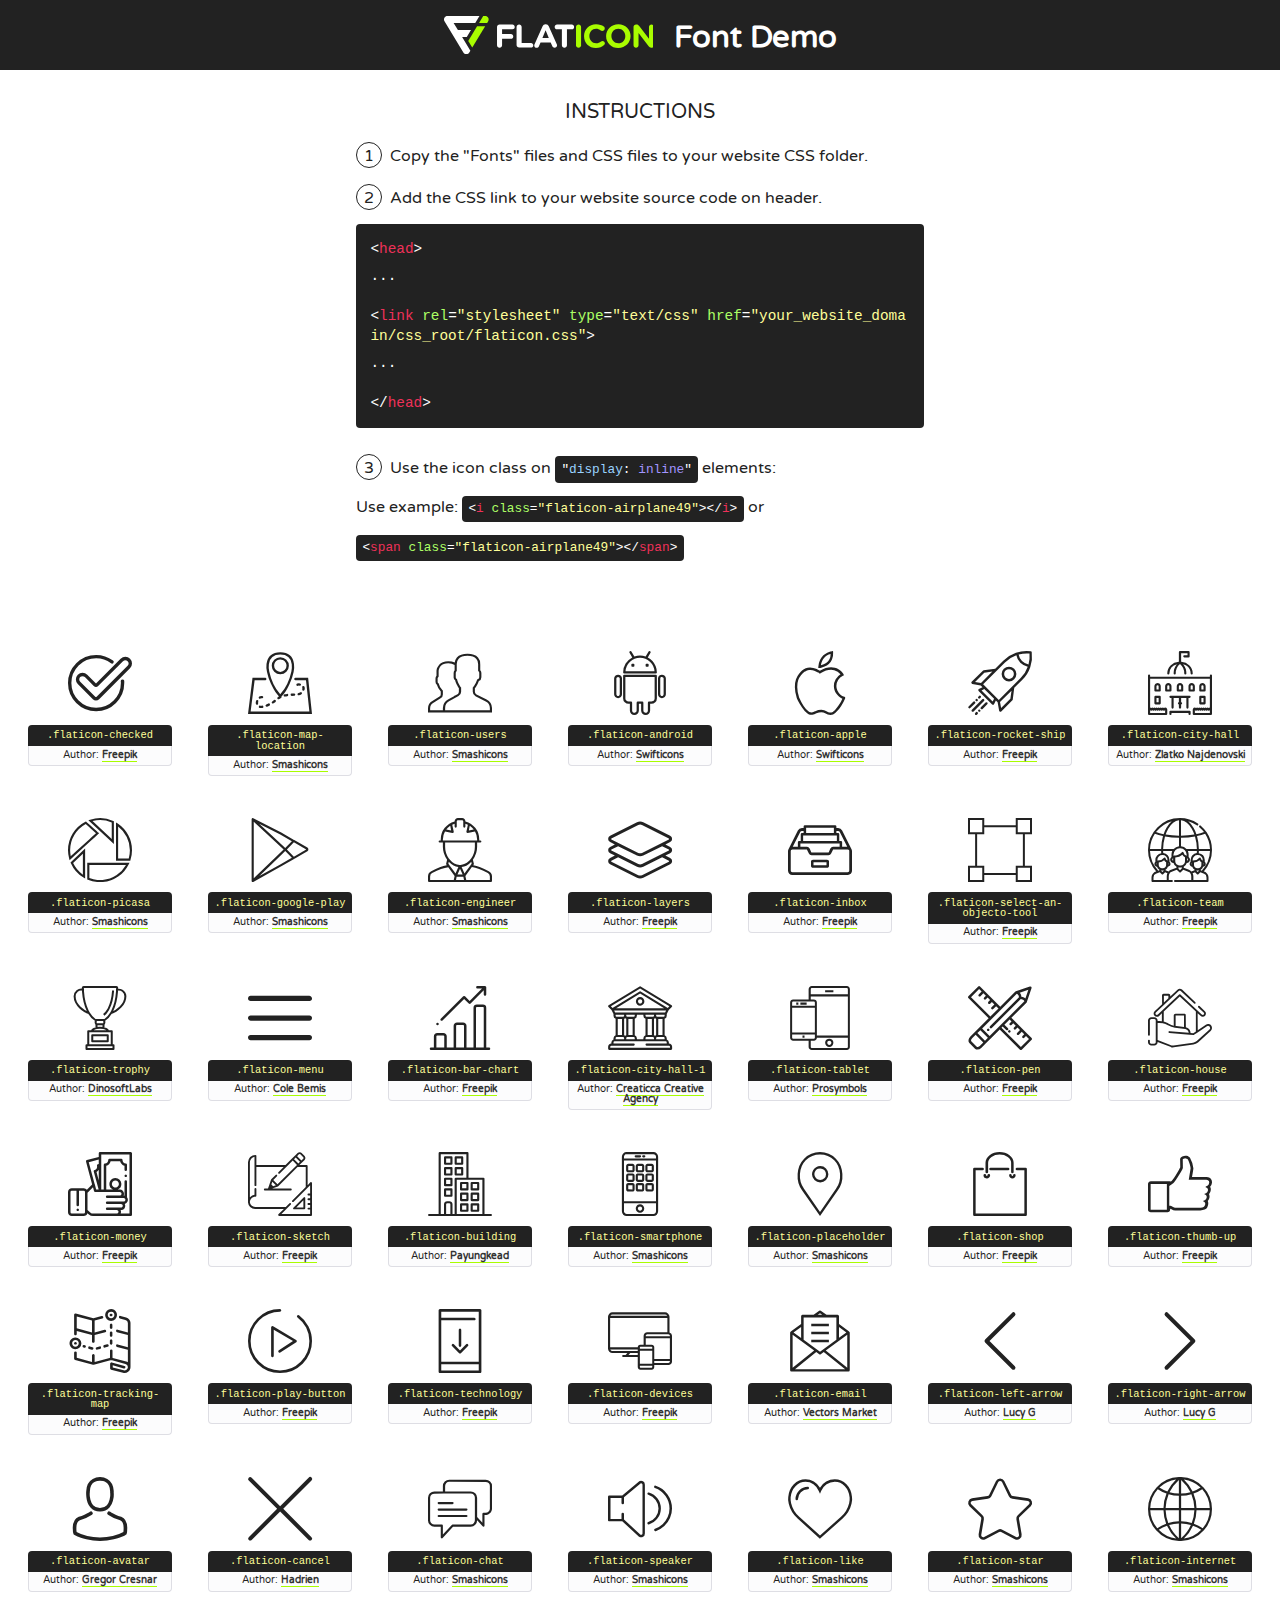
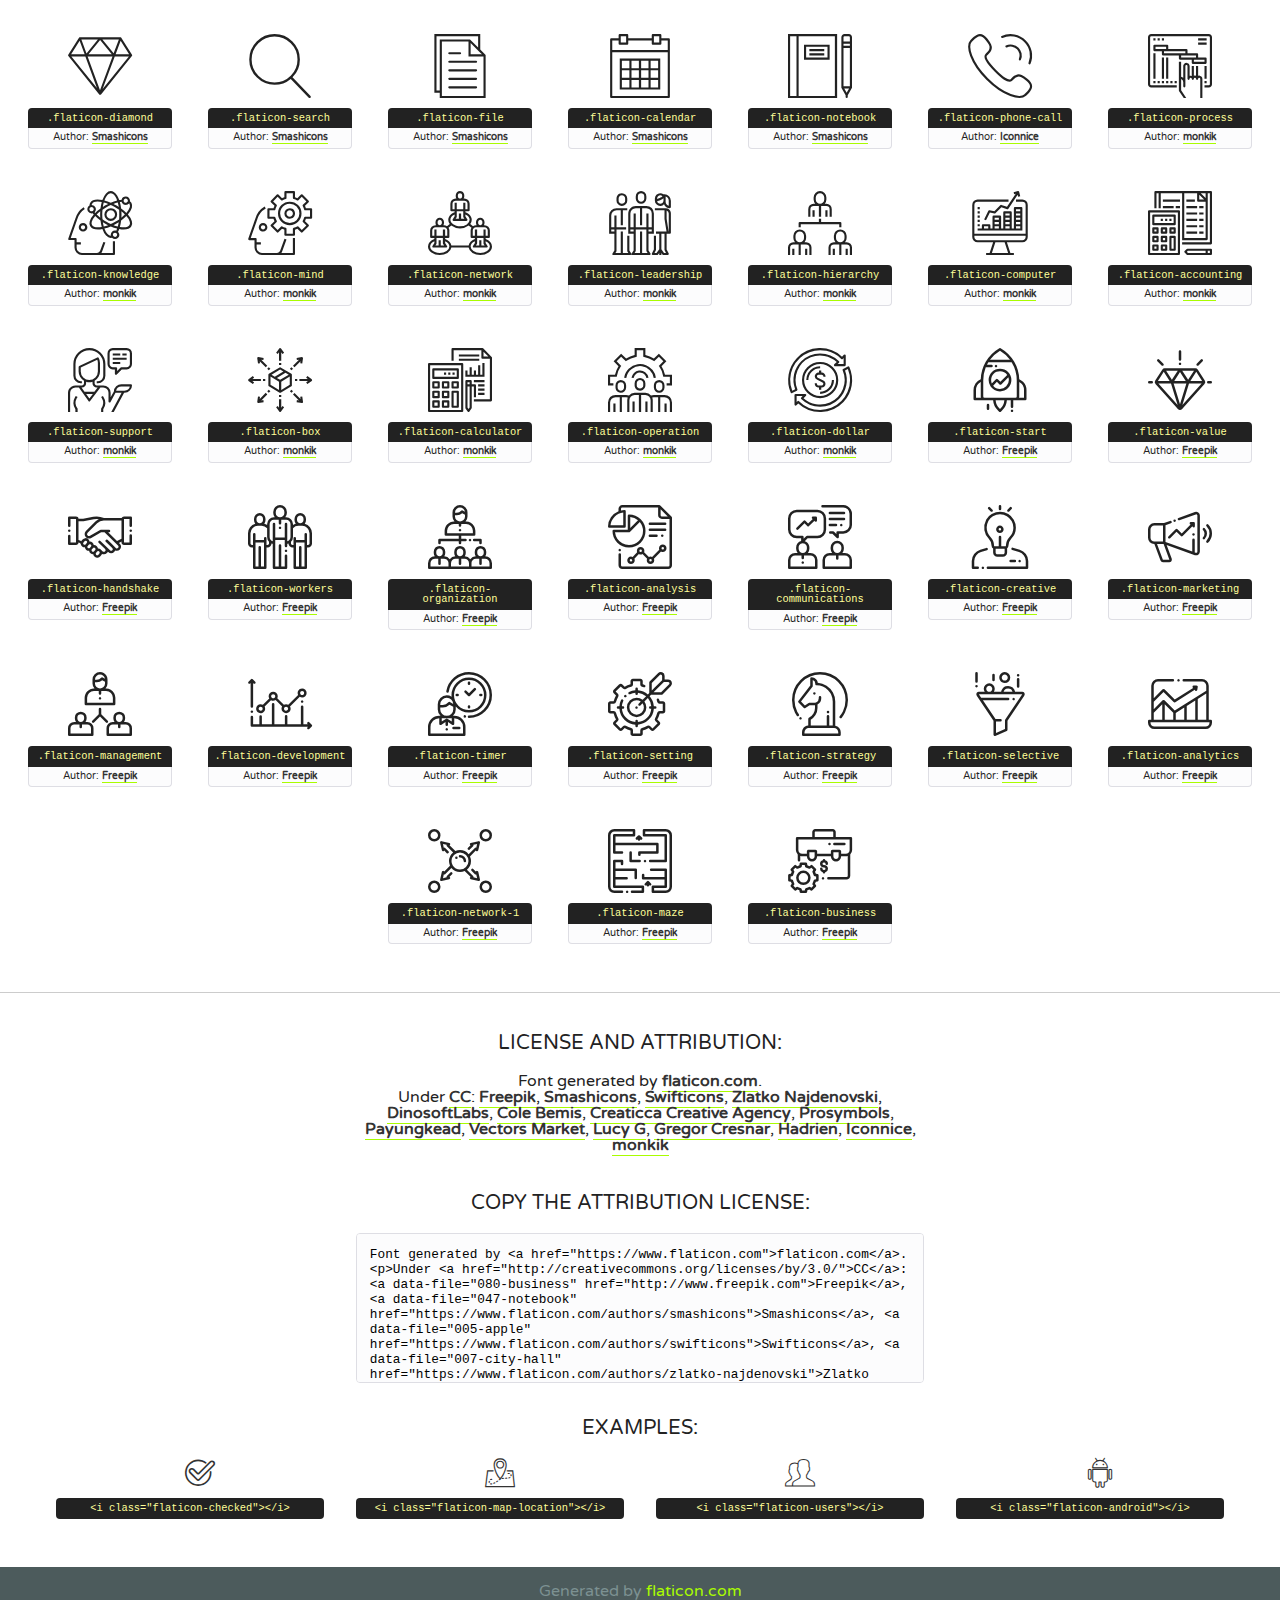
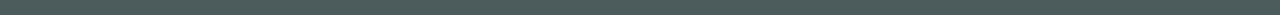
<file: static/plugins/flaticon/flaticon.html>
<!DOCTYPE html>
<!--
  Flaticon icon font: Flaticon
  Creation date: 26/10/2018 10:58
-->
<html>
<!DOCTYPE html>
<html>

<head>
    <title>Flaticon WebFont</title>
    <link href="http://fonts.googleapis.com/css?family=Varela+Round" rel="stylesheet" type="text/css" />
    <link rel="stylesheet" type="text/css" href="flaticon.css">
    <meta charset="UTF-8">
    <style>
    html, body, div, span, applet, object, iframe,
    h1, h2, h3, h4, h5, h6, p, blockquote, pre,
    a, abbr, acronym, address, big, cite, code,
    del, dfn, em, img, ins, kbd, q, s, samp,
    small, strike, strong, sub, sup, tt, var,
    b, u, i, center,
    dl, dt, dd, ol, ul, li,
    fieldset, form, label, legend,
    table, caption, tbody, tfoot, thead, tr, th, td,
    article, aside, canvas, details, embed, 
    figure, figcaption, footer, header, hgroup, 
    menu, nav, output, ruby, section, summary,
    time, mark, audio, video {
        margin: 0;
        padding: 0;
        border: 0;
        font-size: 100%;
        font: inherit;
        vertical-align: baseline;
    }
    /* HTML5 display-role reset for older browsers */
    article, aside, details, figcaption, figure, 
    footer, header, hgroup, menu, nav, section {
        display: block;
    }
    body {
        line-height: 1;
    }
    ol, ul {
        list-style: none;
    }
    blockquote, q {
        quotes: none;
    }
    blockquote:before, blockquote:after,
    q:before, q:after {
        content: '';
        content: none;
    }
    table {
        border-collapse: collapse;
        border-spacing: 0;
    }
    body {
        font-family: 'Varela Round', Helvetica, Arial, sans-serif;
        font-size: 16px;
        color: #222;
    }
    a {
        color: #333;
        border-bottom: 1px solid #a9fd00;
        font-weight: bold;
        text-decoration: none;
    }
    * {
        -moz-box-sizing: border-box;
        -webkit-box-sizing: border-box;
        box-sizing: border-box;
        margin: 0;
        padding: 0;
    }
    [class^="flaticon-"]:before, [class*=" flaticon-"]:before, [class^="flaticon-"]:after, [class*=" flaticon-"]:after {
        font-family: Flaticon;
        font-size: 30px;
        font-style: normal;
        margin-left: 20px;
        color: #333;
    }
    .wrapper {
        max-width: 600px;
        margin: auto;
        padding: 0 1em;
    }
    .title {
        font-size: 1.25em;
        text-align: center;
        margin-bottom: 1em;
        text-transform: uppercase;
    }
    header {
        text-align: center;
        background-color: #222;
        color: #fff;
        padding: 1em;
    }
    header .logo {
        width: 210px;
        height: 38px;
        display: inline-block;
        vertical-align: middle;
        margin-right: 1em;
        border: none;
    }
    header strong {
        font-size: 1.95em;
        font-weight: bold;
        vertical-align: middle;
        margin-top: 5px;
        display: inline-block;
    }
    .demo {
        margin: 2em auto;
        line-height: 1.25em;
    }
    .demo ul li {
        margin-bottom: 1em;
    }
    .demo ul li .num {
        color: #222;
        border-radius: 20px;
        display: inline-block;
        width: 26px;
        padding: 3px;
        height: 26px;
        text-align: center;
        margin-right: 0.5em;
        border: 1px solid #222;
    }
    .demo ul li code {
        background-color: #222;
        border-radius: 4px;
        padding: 0.25em 0.5em;
        display: inline-block;
        color: #fff;
        font-family: Consolas,Monaco,Lucida Console,Liberation Mono,DejaVu Sans Mono,Bitstream Vera Sans Mono,Courier New, monospace;
        font-weight: lighter;
        margin-top: 1em;
        font-size: 0.8em;
        word-break: break-all;
    }
    .demo ul li code.big {
        padding: 1em;
        font-size: 0.9em;
    }
    .demo ul li code .red {
        color: #EF3159;
    }
    .demo ul li code .green {
        color: #ACFF65;
    }
    .demo ul li code .yellow {
        color: #FFFF99;
    }
    .demo ul li code .blue {
        color: #99D3FF;
    }
    .demo ul li code .purple {
        color: #A295FF;
    }
    .demo ul li code .dots {
        margin-top: 0.5em;
        display: block;
    }
    #glyphs {
        border-bottom: 1px solid #ccc;
        padding: 2em 0;
        text-align: center;
    }
    .glyph {
        display: inline-block;
        width: 9em;
        margin: 1em;
        text-align: center;
        vertical-align: top;
        background: #FFF;
    }
    .glyph .glyph-icon {
        padding: 10px;
        display: block;
        font-family:"Flaticon";
        font-size: 64px;
        line-height: 1;
    }
    .glyph .glyph-icon:before {
        font-size: 64px;
        color: #222;
        margin-left: 0;
    }
    .class-name {
        font-size: 0.65em;
        background-color: #222;
        color: #fff;
        border-radius: 4px 4px 0 0;
        padding: 0.5em;
        color: #FFFF99;
        font-family: Consolas,Monaco,Lucida Console,Liberation Mono,DejaVu Sans Mono,Bitstream Vera Sans Mono,Courier New, monospace;
    }
    .author-name {
        font-size: 0.6em;
        background-color: #fcfcfd;
        border: 1px solid #DEDEE4;
        border-top: 0;
        border-radius: 0 0 4px 4px;
        padding: 0.5em;
    }
    .class-name:last-child {
        font-size: 10px;
        color:#888;
    }
    .class-name:last-child a {
        font-size: 10px;
        color:#555;
    }
    .class-name:last-child a:hover {
        color:#a9fd00;
    }
    .glyph > input {
        display: block;
        width: 100px;
        margin: 5px auto;
        text-align: center;
        font-size: 12px;
        cursor: text;
    }
    .glyph > input.icon-input {
        font-family:"Flaticon";
        font-size: 16px;
        margin-bottom: 10px;
    }
    .attribution .title {
        margin-top: 2em;
    }
    .attribution textarea {
        background-color: #fcfcfd;
        padding: 1em;
        border: none;
        box-shadow: none;
        border: 1px solid #DEDEE4;
        border-radius: 4px;
        resize: none;
        width: 100%;
        height: 150px;
        font-size: 0.8em;
        font-family: Consolas,Monaco,Lucida Console,Liberation Mono,DejaVu Sans Mono,Bitstream Vera Sans Mono,Courier New, monospace;
        -webkit-appearance: none;
    }
    .iconsuse {
        margin: 2em auto;
        text-align: center;
        max-width: 1200px;
    }
    .iconsuse:after {
        content: '';
        display: table;
        clear: both;
    }
    .iconsuse .image {
        float: left;
        width: 25%;
        padding: 0 1em;
    }
    .iconsuse .image p {
        margin-bottom: 1em;
    }
    .iconsuse .image span {
        display: block;
        font-size: 0.65em;
        background-color: #222;
        color: #fff;
        border-radius: 4px;
        padding: 0.5em;
        color: #FFFF99;
        margin-top: 1em;
        font-family: Consolas,Monaco,Lucida Console,Liberation Mono,DejaVu Sans Mono,Bitstream Vera Sans Mono,Courier New, monospace;
    }
    #footer {
        text-align: center;
        background-color: #4C5B5C;
        color: #7c9192;
        padding: 1em;
    }
    #footer a {
        border: none;
        color: #a9fd00;
        font-weight: normal;
    }
    @media (max-width: 960px) {
        .iconsuse .image {
            width: 50%;
        }
    }
    @media (max-width: 560px) {
        .iconsuse .image {
            width: 100%;
        }
    }
    </style>
</head>

<body class="characters-off">

    <header>
        <a href="https://www.flaticon.com" target="_blank" class="logo">
            <svg version="1.1" xmlns="http://www.w3.org/2000/svg" xmlns:xlink="http://www.w3.org/1999/xlink" xmlns:a="http://ns.adobe.com/AdobeSVGViewerExtensions/3.0/" viewBox="0 0 560.875 102.036" enable-background="new 0 0 560.875 102.036" xml:space="preserve">
                <defs>
                </defs>
                <g>
                    <g class="letters">
                        <path fill="#ffffff" d="M141.596,29.675c0-3.777,2.985-6.767,6.764-6.767h34.438c3.426,0,6.15,2.728,6.15,6.15
                        c0,3.43-2.724,6.149-6.15,6.149h-27.674v13.091h23.719c3.429,0,6.151,2.724,6.151,6.15c0,3.43-2.723,6.149-6.151,6.149h-23.719
                        v17.574c0,3.773-2.986,6.761-6.764,6.761c-3.779,0-6.764-2.989-6.764-6.761V29.675z"></path>
                        <path fill="#ffffff" d="M193.844,29.149c0-3.781,2.985-6.767,6.764-6.767c3.776,0,6.763,2.985,6.763,6.767v42.957h25.039
                        c3.426,0,6.149,2.726,6.149,6.153c0,3.425-2.723,6.15-6.149,6.15h-31.802c-3.779,0-6.764-2.986-6.764-6.768V29.149z"></path>
                        <path fill="#ffffff" d="M241.891,75.71l21.438-48.407c1.492-3.341,4.215-5.357,7.906-5.357h0.792
                        c3.686,0,6.323,2.017,7.815,5.357l21.439,48.407c0.436,0.967,0.701,1.845,0.701,2.723c0,3.602-2.809,6.501-6.414,6.501
                        c-3.161,0-5.269-1.845-6.499-4.655l-4.132-9.661h-27.059l-4.301,10.102c-1.144,2.631-3.426,4.214-6.237,4.214
                        c-3.517,0-6.24-2.81-6.24-6.325C241.1,77.64,241.451,76.677,241.891,75.71z M279.932,58.666l-8.521-20.297l-8.526,20.297H279.932
                        z"></path>
                        <path fill="#ffffff" d="M314.864,35.387H301.86c-3.429,0-6.239-2.813-6.239-6.238c0-3.429,2.811-6.24,6.239-6.24h39.533
                        c3.426,0,6.237,2.811,6.237,6.24c0,3.425-2.811,6.238-6.237,6.238h-13.001v42.785c0,3.773-2.99,6.761-6.764,6.761
                        c-3.779,0-6.764-2.989-6.764-6.761V35.387z"></path>
                        <path fill="#A9FD00" d="M352.615,29.149c0-3.781,2.985-6.767,6.767-6.767c3.774,0,6.761,2.985,6.761,6.767v49.024
                        c0,3.773-2.987,6.761-6.761,6.761c-3.781,0-6.767-2.989-6.767-6.761V29.149z"></path>
                        <path fill="#A9FD00" d="M374.132,53.836v-0.179c0-17.481,13.178-31.801,32.065-31.801c9.22,0,15.459,2.458,20.557,6.238
                        c1.402,1.054,2.637,2.985,2.637,5.357c0,3.692-2.985,6.59-6.681,6.59c-1.845,0-3.071-0.702-4.044-1.319
                        c-3.776-2.813-7.729-4.393-12.562-4.393c-10.364,0-17.831,8.611-17.831,19.154v0.173c0,10.542,7.291,19.329,17.831,19.329
                        c5.715,0,9.492-1.756,13.359-4.834c1.049-0.874,2.458-1.491,4.039-1.491c3.429,0,6.325,2.813,6.325,6.236
                        c0,2.106-1.056,3.78-2.282,4.834c-5.539,4.834-12.036,7.733-21.878,7.733C387.572,85.464,374.132,71.493,374.132,53.836z"></path>
                        <path fill="#A9FD00" d="M433.009,53.836v-0.179c0-17.481,13.79-31.801,32.766-31.801c18.981,0,32.592,14.143,32.592,31.628v0.173
                        c0,17.483-13.785,31.807-32.769,31.807C446.625,85.464,433.009,71.32,433.009,53.836z M484.224,53.836v-0.179
                        c0-10.539-7.725-19.326-18.626-19.326c-10.893,0-18.449,8.611-18.449,19.154v0.173c0,10.542,7.73,19.329,18.626,19.329
                        C476.676,72.986,484.224,64.378,484.224,53.836z"></path>
                        <path fill="#A9FD00" d="M506.233,29.321c0-3.774,2.99-6.763,6.767-6.763h1.401c3.252,0,5.183,1.583,7.029,3.953l26.093,34.265
                        V29.059c0-3.692,2.99-6.677,6.681-6.677c3.683,0,6.671,2.985,6.671,6.677v48.934c0,3.78-2.987,6.765-6.764,6.765h-0.436
                        c-3.257,0-5.188-1.581-7.034-3.953l-27.056-35.492v32.944c0,3.687-2.985,6.676-6.678,6.676c-3.683,0-6.673-2.989-6.673-6.676
                        V29.321z"></path>
                    </g>
                    <g class="insignia">
                        <path fill="#ffffff" d="M48.372,56.137h12.517l11.156-18.537H37.186L25.688,18.539h57.825L94.668,0H9.271
                        C5.925,0,2.842,1.801,1.198,4.716c-1.644,2.907-1.593,6.482,0.134,9.343l50.38,83.501c1.678,2.781,4.689,4.476,7.938,4.476
                        c3.246,0,6.257-1.695,7.935-4.476l2.898-4.804L48.372,56.137z"></path>
                        <g class="i">
                            <path fill="#A9FD00" d="M93.575,18.539h0.031v0.004l21.652,0.004l2.705-4.488c1.727-2.861,1.778-6.436,0.133-9.343
                            C116.454,1.801,113.371,0,110.026,0h-5.294L93.575,18.539z"></path>
                            <polygon fill="#A9FD00" points="88.291,27.356 64.725,66.486 75.519,84.404 109.942,27.356"></polygon>
                        </g>
                    </g>
                </g>
            </svg>
        </a>
        <strong>Font Demo</strong>
    </header>


    <section class="demo wrapper">

        <p class="title">Instructions</p>

        <ul>
            <li>
                <span class="num">1</span>Copy the "Fonts" files and CSS files to your website CSS folder.
            </li>
            <li>
                <span class="num">2</span>Add the CSS link to your website source code on header.
                <code class="big">
                    &lt;<span class="red">head</span>&gt;
                    <br/><span class="dots">...</span>
                    <br/>&lt;<span class="red">link</span> <span class="green">rel</span>=<span class="yellow">"stylesheet"</span> <span class="green">type</span>=<span class="yellow">"text/css"</span> <span class="green">href</span>=<span class="yellow">"your_website_domain/css_root/flaticon.css"</span>&gt;
                    <br/><span class="dots">...</span>
                    <br/>&lt;/<span class="red">head</span>&gt;
                </code>
            </li>

            <li>
                <p>
                    <span class="num">3</span>Use the icon class on <code>"<span class="blue">display</span>:<span class="purple"> inline</span>"</code> elements:
                    <br />
                    Use example: <code>&lt;<span class="red">i</span> <span class="green">class</span>=<span class="yellow">&quot;flaticon-airplane49&quot;</span>&gt;&lt;/<span class="red">i</span>&gt;</code> or <code>&lt;<span class="red">span</span> <span class="green">class</span>=<span class="yellow">&quot;flaticon-airplane49&quot;</span>&gt;&lt;/<span class="red">span</span>&gt;</code>
            </li>
        </ul>

    </section>




   <section id="glyphs">          
    
      
        <div class="glyph"><div class="glyph-icon flaticon-checked"></div>
            <div class="class-name">.flaticon-checked</div>
            <div class="author-name">Author: <a data-file="001-checked" href="http://www.freepik.com">Freepik</a> </div> 
        </div>        
        
        <div class="glyph"><div class="glyph-icon flaticon-map-location"></div>
            <div class="class-name">.flaticon-map-location</div>
            <div class="author-name">Author: <a data-file="002-map-location" href="https://www.flaticon.com/authors/smashicons">Smashicons</a> </div> 
        </div>        
        
        <div class="glyph"><div class="glyph-icon flaticon-users"></div>
            <div class="class-name">.flaticon-users</div>
            <div class="author-name">Author: <a data-file="003-users" href="https://www.flaticon.com/authors/smashicons">Smashicons</a> </div> 
        </div>        
        
        <div class="glyph"><div class="glyph-icon flaticon-android"></div>
            <div class="class-name">.flaticon-android</div>
            <div class="author-name">Author: <a data-file="004-android" href="https://www.flaticon.com/authors/swifticons">Swifticons</a> </div> 
        </div>        
        
        <div class="glyph"><div class="glyph-icon flaticon-apple"></div>
            <div class="class-name">.flaticon-apple</div>
            <div class="author-name">Author: <a data-file="005-apple" href="https://www.flaticon.com/authors/swifticons">Swifticons</a> </div> 
        </div>        
        
        <div class="glyph"><div class="glyph-icon flaticon-rocket-ship"></div>
            <div class="class-name">.flaticon-rocket-ship</div>
            <div class="author-name">Author: <a data-file="006-rocket-ship" href="http://www.freepik.com">Freepik</a> </div> 
        </div>        
        
        <div class="glyph"><div class="glyph-icon flaticon-city-hall"></div>
            <div class="class-name">.flaticon-city-hall</div>
            <div class="author-name">Author: <a data-file="007-city-hall" href="https://www.flaticon.com/authors/zlatko-najdenovski">Zlatko Najdenovski</a> </div> 
        </div>        
        
        <div class="glyph"><div class="glyph-icon flaticon-picasa"></div>
            <div class="class-name">.flaticon-picasa</div>
            <div class="author-name">Author: <a data-file="008-picasa" href="https://www.flaticon.com/authors/smashicons">Smashicons</a> </div> 
        </div>        
        
        <div class="glyph"><div class="glyph-icon flaticon-google-play"></div>
            <div class="class-name">.flaticon-google-play</div>
            <div class="author-name">Author: <a data-file="009-google-play" href="https://www.flaticon.com/authors/smashicons">Smashicons</a> </div> 
        </div>        
        
        <div class="glyph"><div class="glyph-icon flaticon-engineer"></div>
            <div class="class-name">.flaticon-engineer</div>
            <div class="author-name">Author: <a data-file="010-engineer" href="https://www.flaticon.com/authors/smashicons">Smashicons</a> </div> 
        </div>        
        
        <div class="glyph"><div class="glyph-icon flaticon-layers"></div>
            <div class="class-name">.flaticon-layers</div>
            <div class="author-name">Author: <a data-file="011-layers" href="http://www.freepik.com">Freepik</a> </div> 
        </div>        
        
        <div class="glyph"><div class="glyph-icon flaticon-inbox"></div>
            <div class="class-name">.flaticon-inbox</div>
            <div class="author-name">Author: <a data-file="012-inbox" href="http://www.freepik.com">Freepik</a> </div> 
        </div>        
        
        <div class="glyph"><div class="glyph-icon flaticon-select-an-objecto-tool"></div>
            <div class="class-name">.flaticon-select-an-objecto-tool</div>
            <div class="author-name">Author: <a data-file="013-select-an-objecto-tool" href="http://www.freepik.com">Freepik</a> </div> 
        </div>        
        
        <div class="glyph"><div class="glyph-icon flaticon-team"></div>
            <div class="class-name">.flaticon-team</div>
            <div class="author-name">Author: <a data-file="014-team" href="http://www.freepik.com">Freepik</a> </div> 
        </div>        
        
        <div class="glyph"><div class="glyph-icon flaticon-trophy"></div>
            <div class="class-name">.flaticon-trophy</div>
            <div class="author-name">Author: <a data-file="015-trophy" href="https://www.flaticon.com/authors/dinosoftlabs">DinosoftLabs</a> </div> 
        </div>        
        
        <div class="glyph"><div class="glyph-icon flaticon-menu"></div>
            <div class="class-name">.flaticon-menu</div>
            <div class="author-name">Author: <a data-file="016-menu" href="https://www.flaticon.com/authors/cole-bemis">Cole Bemis</a> </div> 
        </div>        
        
        <div class="glyph"><div class="glyph-icon flaticon-bar-chart"></div>
            <div class="class-name">.flaticon-bar-chart</div>
            <div class="author-name">Author: <a data-file="017-bar-chart" href="http://www.freepik.com">Freepik</a> </div> 
        </div>        
        
        <div class="glyph"><div class="glyph-icon flaticon-city-hall-1"></div>
            <div class="class-name">.flaticon-city-hall-1</div>
            <div class="author-name">Author: <a data-file="018-city-hall-1" href="https://www.flaticon.com/authors/creaticca-creative-agency">Creaticca Creative Agency</a> </div> 
        </div>        
        
        <div class="glyph"><div class="glyph-icon flaticon-tablet"></div>
            <div class="class-name">.flaticon-tablet</div>
            <div class="author-name">Author: <a data-file="019-tablet" href="https://www.flaticon.com/authors/prosymbols">Prosymbols</a> </div> 
        </div>        
        
        <div class="glyph"><div class="glyph-icon flaticon-pen"></div>
            <div class="class-name">.flaticon-pen</div>
            <div class="author-name">Author: <a data-file="020-pen" href="http://www.freepik.com">Freepik</a> </div> 
        </div>        
        
        <div class="glyph"><div class="glyph-icon flaticon-house"></div>
            <div class="class-name">.flaticon-house</div>
            <div class="author-name">Author: <a data-file="021-house" href="http://www.freepik.com">Freepik</a> </div> 
        </div>        
        
        <div class="glyph"><div class="glyph-icon flaticon-money"></div>
            <div class="class-name">.flaticon-money</div>
            <div class="author-name">Author: <a data-file="022-money" href="http://www.freepik.com">Freepik</a> </div> 
        </div>        
        
        <div class="glyph"><div class="glyph-icon flaticon-sketch"></div>
            <div class="class-name">.flaticon-sketch</div>
            <div class="author-name">Author: <a data-file="023-sketch" href="http://www.freepik.com">Freepik</a> </div> 
        </div>        
        
        <div class="glyph"><div class="glyph-icon flaticon-building"></div>
            <div class="class-name">.flaticon-building</div>
            <div class="author-name">Author: <a data-file="024-building" href="https://www.flaticon.com/authors/payungkead">Payungkead</a> </div> 
        </div>        
        
        <div class="glyph"><div class="glyph-icon flaticon-smartphone"></div>
            <div class="class-name">.flaticon-smartphone</div>
            <div class="author-name">Author: <a data-file="025-smartphone" href="https://www.flaticon.com/authors/smashicons">Smashicons</a> </div> 
        </div>        
        
        <div class="glyph"><div class="glyph-icon flaticon-placeholder"></div>
            <div class="class-name">.flaticon-placeholder</div>
            <div class="author-name">Author: <a data-file="026-placeholder" href="https://www.flaticon.com/authors/smashicons">Smashicons</a> </div> 
        </div>        
        
        <div class="glyph"><div class="glyph-icon flaticon-shop"></div>
            <div class="class-name">.flaticon-shop</div>
            <div class="author-name">Author: <a data-file="027-shop" href="http://www.freepik.com">Freepik</a> </div> 
        </div>        
        
        <div class="glyph"><div class="glyph-icon flaticon-thumb-up"></div>
            <div class="class-name">.flaticon-thumb-up</div>
            <div class="author-name">Author: <a data-file="028-thumb-up" href="http://www.freepik.com">Freepik</a> </div> 
        </div>        
        
        <div class="glyph"><div class="glyph-icon flaticon-tracking-map"></div>
            <div class="class-name">.flaticon-tracking-map</div>
            <div class="author-name">Author: <a data-file="029-tracking-map" href="http://www.freepik.com">Freepik</a> </div> 
        </div>        
        
        <div class="glyph"><div class="glyph-icon flaticon-play-button"></div>
            <div class="class-name">.flaticon-play-button</div>
            <div class="author-name">Author: <a data-file="030-play-button" href="http://www.freepik.com">Freepik</a> </div> 
        </div>        
        
        <div class="glyph"><div class="glyph-icon flaticon-technology"></div>
            <div class="class-name">.flaticon-technology</div>
            <div class="author-name">Author: <a data-file="031-technology" href="http://www.freepik.com">Freepik</a> </div> 
        </div>        
        
        <div class="glyph"><div class="glyph-icon flaticon-devices"></div>
            <div class="class-name">.flaticon-devices</div>
            <div class="author-name">Author: <a data-file="032-devices" href="http://www.freepik.com">Freepik</a> </div> 
        </div>        
        
        <div class="glyph"><div class="glyph-icon flaticon-email"></div>
            <div class="class-name">.flaticon-email</div>
            <div class="author-name">Author: <a data-file="033-email" href="https://www.flaticon.com/authors/vectors-market">Vectors Market</a> </div> 
        </div>        
        
        <div class="glyph"><div class="glyph-icon flaticon-left-arrow"></div>
            <div class="class-name">.flaticon-left-arrow</div>
            <div class="author-name">Author: <a data-file="034-left-arrow" href="https://www.flaticon.com/authors/lucy-g">Lucy G</a> </div> 
        </div>        
        
        <div class="glyph"><div class="glyph-icon flaticon-right-arrow"></div>
            <div class="class-name">.flaticon-right-arrow</div>
            <div class="author-name">Author: <a data-file="035-right-arrow" href="https://www.flaticon.com/authors/lucy-g">Lucy G</a> </div> 
        </div>        
        
        <div class="glyph"><div class="glyph-icon flaticon-avatar"></div>
            <div class="class-name">.flaticon-avatar</div>
            <div class="author-name">Author: <a data-file="036-avatar" href="https://www.flaticon.com/authors/gregor-cresnar">Gregor Cresnar</a> </div> 
        </div>        
        
        <div class="glyph"><div class="glyph-icon flaticon-cancel"></div>
            <div class="class-name">.flaticon-cancel</div>
            <div class="author-name">Author: <a data-file="037-cancel" href="https://www.flaticon.com/authors/hadrien">Hadrien</a> </div> 
        </div>        
        
        <div class="glyph"><div class="glyph-icon flaticon-chat"></div>
            <div class="class-name">.flaticon-chat</div>
            <div class="author-name">Author: <a data-file="038-chat" href="https://www.flaticon.com/authors/smashicons">Smashicons</a> </div> 
        </div>        
        
        <div class="glyph"><div class="glyph-icon flaticon-speaker"></div>
            <div class="class-name">.flaticon-speaker</div>
            <div class="author-name">Author: <a data-file="039-speaker" href="https://www.flaticon.com/authors/smashicons">Smashicons</a> </div> 
        </div>        
        
        <div class="glyph"><div class="glyph-icon flaticon-like"></div>
            <div class="class-name">.flaticon-like</div>
            <div class="author-name">Author: <a data-file="040-like" href="https://www.flaticon.com/authors/smashicons">Smashicons</a> </div> 
        </div>        
        
        <div class="glyph"><div class="glyph-icon flaticon-star"></div>
            <div class="class-name">.flaticon-star</div>
            <div class="author-name">Author: <a data-file="041-star" href="https://www.flaticon.com/authors/smashicons">Smashicons</a> </div> 
        </div>        
        
        <div class="glyph"><div class="glyph-icon flaticon-internet"></div>
            <div class="class-name">.flaticon-internet</div>
            <div class="author-name">Author: <a data-file="042-internet" href="https://www.flaticon.com/authors/smashicons">Smashicons</a> </div> 
        </div>        
        
        <div class="glyph"><div class="glyph-icon flaticon-diamond"></div>
            <div class="class-name">.flaticon-diamond</div>
            <div class="author-name">Author: <a data-file="043-diamond" href="https://www.flaticon.com/authors/smashicons">Smashicons</a> </div> 
        </div>        
        
        <div class="glyph"><div class="glyph-icon flaticon-search"></div>
            <div class="class-name">.flaticon-search</div>
            <div class="author-name">Author: <a data-file="044-search" href="https://www.flaticon.com/authors/smashicons">Smashicons</a> </div> 
        </div>        
        
        <div class="glyph"><div class="glyph-icon flaticon-file"></div>
            <div class="class-name">.flaticon-file</div>
            <div class="author-name">Author: <a data-file="045-file" href="https://www.flaticon.com/authors/smashicons">Smashicons</a> </div> 
        </div>        
        
        <div class="glyph"><div class="glyph-icon flaticon-calendar"></div>
            <div class="class-name">.flaticon-calendar</div>
            <div class="author-name">Author: <a data-file="046-calendar" href="https://www.flaticon.com/authors/smashicons">Smashicons</a> </div> 
        </div>        
        
        <div class="glyph"><div class="glyph-icon flaticon-notebook"></div>
            <div class="class-name">.flaticon-notebook</div>
            <div class="author-name">Author: <a data-file="047-notebook" href="https://www.flaticon.com/authors/smashicons">Smashicons</a> </div> 
        </div>        
        
        <div class="glyph"><div class="glyph-icon flaticon-phone-call"></div>
            <div class="class-name">.flaticon-phone-call</div>
            <div class="author-name">Author: <a data-file="048-phone-call" href="https://www.flaticon.com/authors/iconnice">Iconnice</a> </div> 
        </div>        
        
        <div class="glyph"><div class="glyph-icon flaticon-process"></div>
            <div class="class-name">.flaticon-process</div>
            <div class="author-name">Author: <a data-file="049-process" href="https://www.flaticon.com/authors/monkik">monkik</a> </div> 
        </div>        
        
        <div class="glyph"><div class="glyph-icon flaticon-knowledge"></div>
            <div class="class-name">.flaticon-knowledge</div>
            <div class="author-name">Author: <a data-file="050-knowledge" href="https://www.flaticon.com/authors/monkik">monkik</a> </div> 
        </div>        
        
        <div class="glyph"><div class="glyph-icon flaticon-mind"></div>
            <div class="class-name">.flaticon-mind</div>
            <div class="author-name">Author: <a data-file="051-mind" href="https://www.flaticon.com/authors/monkik">monkik</a> </div> 
        </div>        
        
        <div class="glyph"><div class="glyph-icon flaticon-network"></div>
            <div class="class-name">.flaticon-network</div>
            <div class="author-name">Author: <a data-file="052-network" href="https://www.flaticon.com/authors/monkik">monkik</a> </div> 
        </div>        
        
        <div class="glyph"><div class="glyph-icon flaticon-leadership"></div>
            <div class="class-name">.flaticon-leadership</div>
            <div class="author-name">Author: <a data-file="053-leadership" href="https://www.flaticon.com/authors/monkik">monkik</a> </div> 
        </div>        
        
        <div class="glyph"><div class="glyph-icon flaticon-hierarchy"></div>
            <div class="class-name">.flaticon-hierarchy</div>
            <div class="author-name">Author: <a data-file="054-hierarchy" href="https://www.flaticon.com/authors/monkik">monkik</a> </div> 
        </div>        
        
        <div class="glyph"><div class="glyph-icon flaticon-computer"></div>
            <div class="class-name">.flaticon-computer</div>
            <div class="author-name">Author: <a data-file="055-computer" href="https://www.flaticon.com/authors/monkik">monkik</a> </div> 
        </div>        
        
        <div class="glyph"><div class="glyph-icon flaticon-accounting"></div>
            <div class="class-name">.flaticon-accounting</div>
            <div class="author-name">Author: <a data-file="056-accounting" href="https://www.flaticon.com/authors/monkik">monkik</a> </div> 
        </div>        
        
        <div class="glyph"><div class="glyph-icon flaticon-support"></div>
            <div class="class-name">.flaticon-support</div>
            <div class="author-name">Author: <a data-file="057-support" href="https://www.flaticon.com/authors/monkik">monkik</a> </div> 
        </div>        
        
        <div class="glyph"><div class="glyph-icon flaticon-box"></div>
            <div class="class-name">.flaticon-box</div>
            <div class="author-name">Author: <a data-file="058-box" href="https://www.flaticon.com/authors/monkik">monkik</a> </div> 
        </div>        
        
        <div class="glyph"><div class="glyph-icon flaticon-calculator"></div>
            <div class="class-name">.flaticon-calculator</div>
            <div class="author-name">Author: <a data-file="059-calculator" href="https://www.flaticon.com/authors/monkik">monkik</a> </div> 
        </div>        
        
        <div class="glyph"><div class="glyph-icon flaticon-operation"></div>
            <div class="class-name">.flaticon-operation</div>
            <div class="author-name">Author: <a data-file="060-operation" href="https://www.flaticon.com/authors/monkik">monkik</a> </div> 
        </div>        
        
        <div class="glyph"><div class="glyph-icon flaticon-dollar"></div>
            <div class="class-name">.flaticon-dollar</div>
            <div class="author-name">Author: <a data-file="061-dollar" href="https://www.flaticon.com/authors/monkik">monkik</a> </div> 
        </div>        
        
        <div class="glyph"><div class="glyph-icon flaticon-start"></div>
            <div class="class-name">.flaticon-start</div>
            <div class="author-name">Author: <a data-file="062-start" href="http://www.freepik.com">Freepik</a> </div> 
        </div>        
        
        <div class="glyph"><div class="glyph-icon flaticon-value"></div>
            <div class="class-name">.flaticon-value</div>
            <div class="author-name">Author: <a data-file="063-value" href="http://www.freepik.com">Freepik</a> </div> 
        </div>        
        
        <div class="glyph"><div class="glyph-icon flaticon-handshake"></div>
            <div class="class-name">.flaticon-handshake</div>
            <div class="author-name">Author: <a data-file="064-handshake" href="http://www.freepik.com">Freepik</a> </div> 
        </div>        
        
        <div class="glyph"><div class="glyph-icon flaticon-workers"></div>
            <div class="class-name">.flaticon-workers</div>
            <div class="author-name">Author: <a data-file="065-workers" href="http://www.freepik.com">Freepik</a> </div> 
        </div>        
        
        <div class="glyph"><div class="glyph-icon flaticon-organization"></div>
            <div class="class-name">.flaticon-organization</div>
            <div class="author-name">Author: <a data-file="066-organization" href="http://www.freepik.com">Freepik</a> </div> 
        </div>        
        
        <div class="glyph"><div class="glyph-icon flaticon-analysis"></div>
            <div class="class-name">.flaticon-analysis</div>
            <div class="author-name">Author: <a data-file="067-analysis" href="http://www.freepik.com">Freepik</a> </div> 
        </div>        
        
        <div class="glyph"><div class="glyph-icon flaticon-communications"></div>
            <div class="class-name">.flaticon-communications</div>
            <div class="author-name">Author: <a data-file="068-communications" href="http://www.freepik.com">Freepik</a> </div> 
        </div>        
        
        <div class="glyph"><div class="glyph-icon flaticon-creative"></div>
            <div class="class-name">.flaticon-creative</div>
            <div class="author-name">Author: <a data-file="069-creative" href="http://www.freepik.com">Freepik</a> </div> 
        </div>        
        
        <div class="glyph"><div class="glyph-icon flaticon-marketing"></div>
            <div class="class-name">.flaticon-marketing</div>
            <div class="author-name">Author: <a data-file="070-marketing" href="http://www.freepik.com">Freepik</a> </div> 
        </div>        
        
        <div class="glyph"><div class="glyph-icon flaticon-management"></div>
            <div class="class-name">.flaticon-management</div>
            <div class="author-name">Author: <a data-file="071-management" href="http://www.freepik.com">Freepik</a> </div> 
        </div>        
        
        <div class="glyph"><div class="glyph-icon flaticon-development"></div>
            <div class="class-name">.flaticon-development</div>
            <div class="author-name">Author: <a data-file="072-development" href="http://www.freepik.com">Freepik</a> </div> 
        </div>        
        
        <div class="glyph"><div class="glyph-icon flaticon-timer"></div>
            <div class="class-name">.flaticon-timer</div>
            <div class="author-name">Author: <a data-file="073-timer" href="http://www.freepik.com">Freepik</a> </div> 
        </div>        
        
        <div class="glyph"><div class="glyph-icon flaticon-setting"></div>
            <div class="class-name">.flaticon-setting</div>
            <div class="author-name">Author: <a data-file="074-setting" href="http://www.freepik.com">Freepik</a> </div> 
        </div>        
        
        <div class="glyph"><div class="glyph-icon flaticon-strategy"></div>
            <div class="class-name">.flaticon-strategy</div>
            <div class="author-name">Author: <a data-file="075-strategy" href="http://www.freepik.com">Freepik</a> </div> 
        </div>        
        
        <div class="glyph"><div class="glyph-icon flaticon-selective"></div>
            <div class="class-name">.flaticon-selective</div>
            <div class="author-name">Author: <a data-file="076-selective" href="http://www.freepik.com">Freepik</a> </div> 
        </div>        
        
        <div class="glyph"><div class="glyph-icon flaticon-analytics"></div>
            <div class="class-name">.flaticon-analytics</div>
            <div class="author-name">Author: <a data-file="077-analytics" href="http://www.freepik.com">Freepik</a> </div> 
        </div>        
        
        <div class="glyph"><div class="glyph-icon flaticon-network-1"></div>
            <div class="class-name">.flaticon-network-1</div>
            <div class="author-name">Author: <a data-file="078-network-1" href="http://www.freepik.com">Freepik</a> </div> 
        </div>        
        
        <div class="glyph"><div class="glyph-icon flaticon-maze"></div>
            <div class="class-name">.flaticon-maze</div>
            <div class="author-name">Author: <a data-file="079-maze" href="http://www.freepik.com">Freepik</a> </div> 
        </div>        
        
        <div class="glyph"><div class="glyph-icon flaticon-business"></div>
            <div class="class-name">.flaticon-business</div>
            <div class="author-name">Author: <a data-file="080-business" href="http://www.freepik.com">Freepik</a> </div> 
        </div>        
        

    </section>



    <section class="attribution wrapper"   style="text-align:center;">

      <div class="title">License and attribution:</div><div class="attrDiv">Font generated by <a href="https://www.flaticon.com">flaticon.com</a>. <div><p>Under <a href="http://creativecommons.org/licenses/by/3.0/">CC</a>: <a data-file="080-business" href="http://www.freepik.com">Freepik</a>, <a data-file="047-notebook" href="https://www.flaticon.com/authors/smashicons">Smashicons</a>, <a data-file="005-apple" href="https://www.flaticon.com/authors/swifticons">Swifticons</a>, <a data-file="007-city-hall" href="https://www.flaticon.com/authors/zlatko-najdenovski">Zlatko Najdenovski</a>, <a data-file="015-trophy" href="https://www.flaticon.com/authors/dinosoftlabs">DinosoftLabs</a>, <a data-file="016-menu" href="https://www.flaticon.com/authors/cole-bemis">Cole Bemis</a>, <a data-file="018-city-hall-1" href="https://www.flaticon.com/authors/creaticca-creative-agency">Creaticca Creative Agency</a>, <a data-file="019-tablet" href="https://www.flaticon.com/authors/prosymbols">Prosymbols</a>, <a data-file="024-building" href="https://www.flaticon.com/authors/payungkead">Payungkead</a>, <a data-file="033-email" href="https://www.flaticon.com/authors/vectors-market">Vectors Market</a>, <a data-file="035-right-arrow" href="https://www.flaticon.com/authors/lucy-g">Lucy G</a>, <a data-file="036-avatar" href="https://www.flaticon.com/authors/gregor-cresnar">Gregor Cresnar</a>, <a data-file="037-cancel" href="https://www.flaticon.com/authors/hadrien">Hadrien</a>, <a data-file="048-phone-call" href="https://www.flaticon.com/authors/iconnice">Iconnice</a>, <a data-file="061-dollar" href="https://www.flaticon.com/authors/monkik">monkik</a></p>  </div>
      </div>
      <div class="title">Copy the Attribution License:</div>

    <textarea onclick="this.focus();this.select();">Font generated by &lt;a href=&quot;https://www.flaticon.com&quot;&gt;flaticon.com&lt;/a&gt;. <p>Under <a href="http://creativecommons.org/licenses/by/3.0/">CC</a>: <a data-file="080-business" href="http://www.freepik.com">Freepik</a>, <a data-file="047-notebook" href="https://www.flaticon.com/authors/smashicons">Smashicons</a>, <a data-file="005-apple" href="https://www.flaticon.com/authors/swifticons">Swifticons</a>, <a data-file="007-city-hall" href="https://www.flaticon.com/authors/zlatko-najdenovski">Zlatko Najdenovski</a>, <a data-file="015-trophy" href="https://www.flaticon.com/authors/dinosoftlabs">DinosoftLabs</a>, <a data-file="016-menu" href="https://www.flaticon.com/authors/cole-bemis">Cole Bemis</a>, <a data-file="018-city-hall-1" href="https://www.flaticon.com/authors/creaticca-creative-agency">Creaticca Creative Agency</a>, <a data-file="019-tablet" href="https://www.flaticon.com/authors/prosymbols">Prosymbols</a>, <a data-file="024-building" href="https://www.flaticon.com/authors/payungkead">Payungkead</a>, <a data-file="033-email" href="https://www.flaticon.com/authors/vectors-market">Vectors Market</a>, <a data-file="035-right-arrow" href="https://www.flaticon.com/authors/lucy-g">Lucy G</a>, <a data-file="036-avatar" href="https://www.flaticon.com/authors/gregor-cresnar">Gregor Cresnar</a>, <a data-file="037-cancel" href="https://www.flaticon.com/authors/hadrien">Hadrien</a>, <a data-file="048-phone-call" href="https://www.flaticon.com/authors/iconnice">Iconnice</a>, <a data-file="061-dollar" href="https://www.flaticon.com/authors/monkik">monkik</a></p>  
     </textarea>

    </section>

    <section class="iconsuse">

          <div class="title">Examples:</div>            
             
            <div class="image">
                <p>
                    <i class="glyph-icon flaticon-checked"></i> 
                    <span>&lt;i class=&quot;flaticon-checked&quot;&gt;&lt;/i&gt;</span>
                </p>
            </div>
            
            <div class="image">
                <p>
                    <i class="glyph-icon flaticon-map-location"></i> 
                    <span>&lt;i class=&quot;flaticon-map-location&quot;&gt;&lt;/i&gt;</span>
                </p>
            </div>
            
            <div class="image">
                <p>
                    <i class="glyph-icon flaticon-users"></i> 
                    <span>&lt;i class=&quot;flaticon-users&quot;&gt;&lt;/i&gt;</span>
                </p>
            </div>
            
            <div class="image">
                <p>
                    <i class="glyph-icon flaticon-android"></i> 
                    <span>&lt;i class=&quot;flaticon-android&quot;&gt;&lt;/i&gt;</span>
                </p>
            </div>
                       
        </div>
                            
    </section>

<div id="footer">
    <div>Generated by <a href="https://www.flaticon.com">flaticon.com</a>
    </div>
</div>



</body>
</html>
</file>
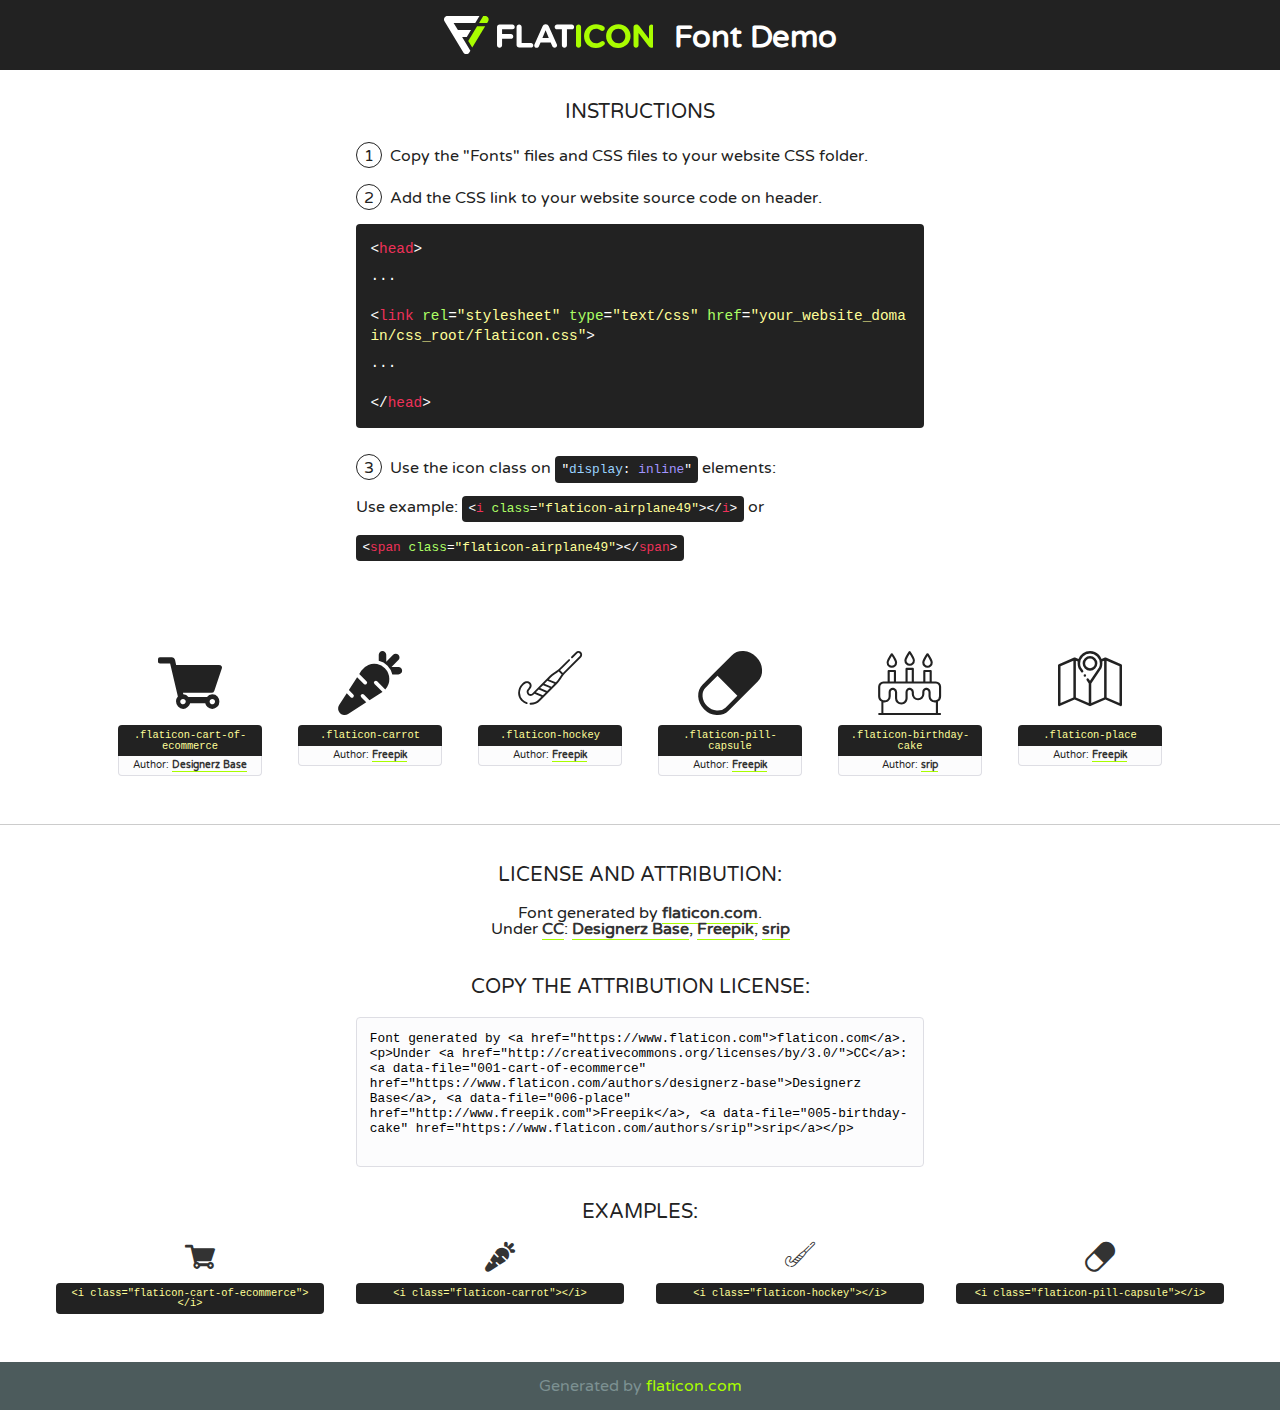
<file: static/plugins/flaticon/font/flaticon.html>
<!DOCTYPE html>
<!--
  Flaticon icon font: Flaticon
  Creation date: 21/02/2019 09:40
-->
<html>
<!DOCTYPE html>
<html>

<head>
    <title>Flaticon WebFont</title>
    <link href="http://fonts.googleapis.com/css?family=Varela+Round" rel="stylesheet" type="text/css" />
    <link rel="stylesheet" type="text/css" href="flaticon.css">
    <meta charset="UTF-8">
    <style>
    html, body, div, span, applet, object, iframe,
    h1, h2, h3, h4, h5, h6, p, blockquote, pre,
    a, abbr, acronym, address, big, cite, code,
    del, dfn, em, img, ins, kbd, q, s, samp,
    small, strike, strong, sub, sup, tt, var,
    b, u, i, center,
    dl, dt, dd, ol, ul, li,
    fieldset, form, label, legend,
    table, caption, tbody, tfoot, thead, tr, th, td,
    article, aside, canvas, details, embed, 
    figure, figcaption, footer, header, hgroup, 
    menu, nav, output, ruby, section, summary,
    time, mark, audio, video {
        margin: 0;
        padding: 0;
        border: 0;
        font-size: 100%;
        font: inherit;
        vertical-align: baseline;
    }
    /* HTML5 display-role reset for older browsers */
    article, aside, details, figcaption, figure, 
    footer, header, hgroup, menu, nav, section {
        display: block;
    }
    body {
        line-height: 1;
    }
    ol, ul {
        list-style: none;
    }
    blockquote, q {
        quotes: none;
    }
    blockquote:before, blockquote:after,
    q:before, q:after {
        content: '';
        content: none;
    }
    table {
        border-collapse: collapse;
        border-spacing: 0;
    }
    body {
        font-family: 'Varela Round', Helvetica, Arial, sans-serif;
        font-size: 16px;
        color: #222;
    }
    a {
        color: #333;
        border-bottom: 1px solid #a9fd00;
        font-weight: bold;
        text-decoration: none;
    }
    * {
        -moz-box-sizing: border-box;
        -webkit-box-sizing: border-box;
        box-sizing: border-box;
        margin: 0;
        padding: 0;
    }
    [class^="flaticon-"]:before, [class*=" flaticon-"]:before, [class^="flaticon-"]:after, [class*=" flaticon-"]:after {
        font-family: Flaticon;
        font-size: 30px;
        font-style: normal;
        margin-left: 20px;
        color: #333;
    }
    .wrapper {
        max-width: 600px;
        margin: auto;
        padding: 0 1em;
    }
    .title {
        font-size: 1.25em;
        text-align: center;
        margin-bottom: 1em;
        text-transform: uppercase;
    }
    header {
        text-align: center;
        background-color: #222;
        color: #fff;
        padding: 1em;
    }
    header .logo {
        width: 210px;
        height: 38px;
        display: inline-block;
        vertical-align: middle;
        margin-right: 1em;
        border: none;
    }
    header strong {
        font-size: 1.95em;
        font-weight: bold;
        vertical-align: middle;
        margin-top: 5px;
        display: inline-block;
    }
    .demo {
        margin: 2em auto;
        line-height: 1.25em;
    }
    .demo ul li {
        margin-bottom: 1em;
    }
    .demo ul li .num {
        color: #222;
        border-radius: 20px;
        display: inline-block;
        width: 26px;
        padding: 3px;
        height: 26px;
        text-align: center;
        margin-right: 0.5em;
        border: 1px solid #222;
    }
    .demo ul li code {
        background-color: #222;
        border-radius: 4px;
        padding: 0.25em 0.5em;
        display: inline-block;
        color: #fff;
        font-family: Consolas,Monaco,Lucida Console,Liberation Mono,DejaVu Sans Mono,Bitstream Vera Sans Mono,Courier New, monospace;
        font-weight: lighter;
        margin-top: 1em;
        font-size: 0.8em;
        word-break: break-all;
    }
    .demo ul li code.big {
        padding: 1em;
        font-size: 0.9em;
    }
    .demo ul li code .red {
        color: #EF3159;
    }
    .demo ul li code .green {
        color: #ACFF65;
    }
    .demo ul li code .yellow {
        color: #FFFF99;
    }
    .demo ul li code .blue {
        color: #99D3FF;
    }
    .demo ul li code .purple {
        color: #A295FF;
    }
    .demo ul li code .dots {
        margin-top: 0.5em;
        display: block;
    }
    #glyphs {
        border-bottom: 1px solid #ccc;
        padding: 2em 0;
        text-align: center;
    }
    .glyph {
        display: inline-block;
        width: 9em;
        margin: 1em;
        text-align: center;
        vertical-align: top;
        background: #FFF;
    }
    .glyph .glyph-icon {
        padding: 10px;
        display: block;
        font-family:"Flaticon";
        font-size: 64px;
        line-height: 1;
    }
    .glyph .glyph-icon:before {
        font-size: 64px;
        color: #222;
        margin-left: 0;
    }
    .class-name {
        font-size: 0.65em;
        background-color: #222;
        color: #fff;
        border-radius: 4px 4px 0 0;
        padding: 0.5em;
        color: #FFFF99;
        font-family: Consolas,Monaco,Lucida Console,Liberation Mono,DejaVu Sans Mono,Bitstream Vera Sans Mono,Courier New, monospace;
    }
    .author-name {
        font-size: 0.6em;
        background-color: #fcfcfd;
        border: 1px solid #DEDEE4;
        border-top: 0;
        border-radius: 0 0 4px 4px;
        padding: 0.5em;
    }
    .class-name:last-child {
        font-size: 10px;
        color:#888;
    }
    .class-name:last-child a {
        font-size: 10px;
        color:#555;
    }
    .class-name:last-child a:hover {
        color:#a9fd00;
    }
    .glyph > input {
        display: block;
        width: 100px;
        margin: 5px auto;
        text-align: center;
        font-size: 12px;
        cursor: text;
    }
    .glyph > input.icon-input {
        font-family:"Flaticon";
        font-size: 16px;
        margin-bottom: 10px;
    }
    .attribution .title {
        margin-top: 2em;
    }
    .attribution textarea {
        background-color: #fcfcfd;
        padding: 1em;
        border: none;
        box-shadow: none;
        border: 1px solid #DEDEE4;
        border-radius: 4px;
        resize: none;
        width: 100%;
        height: 150px;
        font-size: 0.8em;
        font-family: Consolas,Monaco,Lucida Console,Liberation Mono,DejaVu Sans Mono,Bitstream Vera Sans Mono,Courier New, monospace;
        -webkit-appearance: none;
    }
    .iconsuse {
        margin: 2em auto;
        text-align: center;
        max-width: 1200px;
    }
    .iconsuse:after {
        content: '';
        display: table;
        clear: both;
    }
    .iconsuse .image {
        float: left;
        width: 25%;
        padding: 0 1em;
    }
    .iconsuse .image p {
        margin-bottom: 1em;
    }
    .iconsuse .image span {
        display: block;
        font-size: 0.65em;
        background-color: #222;
        color: #fff;
        border-radius: 4px;
        padding: 0.5em;
        color: #FFFF99;
        margin-top: 1em;
        font-family: Consolas,Monaco,Lucida Console,Liberation Mono,DejaVu Sans Mono,Bitstream Vera Sans Mono,Courier New, monospace;
    }
    #footer {
        text-align: center;
        background-color: #4C5B5C;
        color: #7c9192;
        padding: 1em;
    }
    #footer a {
        border: none;
        color: #a9fd00;
        font-weight: normal;
    }
    @media (max-width: 960px) {
        .iconsuse .image {
            width: 50%;
        }
    }
    @media (max-width: 560px) {
        .iconsuse .image {
            width: 100%;
        }
    }
    </style>
</head>

<body class="characters-off">

    <header>
        <a href="https://www.flaticon.com" target="_blank" class="logo">
            <svg version="1.1" xmlns="http://www.w3.org/2000/svg" xmlns:xlink="http://www.w3.org/1999/xlink" xmlns:a="http://ns.adobe.com/AdobeSVGViewerExtensions/3.0/" viewBox="0 0 560.875 102.036" enable-background="new 0 0 560.875 102.036" xml:space="preserve">
                <defs>
                </defs>
                <g>
                    <g class="letters">
                        <path fill="#ffffff" d="M141.596,29.675c0-3.777,2.985-6.767,6.764-6.767h34.438c3.426,0,6.15,2.728,6.15,6.15
                        c0,3.43-2.724,6.149-6.15,6.149h-27.674v13.091h23.719c3.429,0,6.151,2.724,6.151,6.15c0,3.43-2.723,6.149-6.151,6.149h-23.719
                        v17.574c0,3.773-2.986,6.761-6.764,6.761c-3.779,0-6.764-2.989-6.764-6.761V29.675z"></path>
                        <path fill="#ffffff" d="M193.844,29.149c0-3.781,2.985-6.767,6.764-6.767c3.776,0,6.763,2.985,6.763,6.767v42.957h25.039
                        c3.426,0,6.149,2.726,6.149,6.153c0,3.425-2.723,6.15-6.149,6.15h-31.802c-3.779,0-6.764-2.986-6.764-6.768V29.149z"></path>
                        <path fill="#ffffff" d="M241.891,75.71l21.438-48.407c1.492-3.341,4.215-5.357,7.906-5.357h0.792
                        c3.686,0,6.323,2.017,7.815,5.357l21.439,48.407c0.436,0.967,0.701,1.845,0.701,2.723c0,3.602-2.809,6.501-6.414,6.501
                        c-3.161,0-5.269-1.845-6.499-4.655l-4.132-9.661h-27.059l-4.301,10.102c-1.144,2.631-3.426,4.214-6.237,4.214
                        c-3.517,0-6.24-2.81-6.24-6.325C241.1,77.64,241.451,76.677,241.891,75.71z M279.932,58.666l-8.521-20.297l-8.526,20.297H279.932
                        z"></path>
                        <path fill="#ffffff" d="M314.864,35.387H301.86c-3.429,0-6.239-2.813-6.239-6.238c0-3.429,2.811-6.24,6.239-6.24h39.533
                        c3.426,0,6.237,2.811,6.237,6.24c0,3.425-2.811,6.238-6.237,6.238h-13.001v42.785c0,3.773-2.99,6.761-6.764,6.761
                        c-3.779,0-6.764-2.989-6.764-6.761V35.387z"></path>
                        <path fill="#A9FD00" d="M352.615,29.149c0-3.781,2.985-6.767,6.767-6.767c3.774,0,6.761,2.985,6.761,6.767v49.024
                        c0,3.773-2.987,6.761-6.761,6.761c-3.781,0-6.767-2.989-6.767-6.761V29.149z"></path>
                        <path fill="#A9FD00" d="M374.132,53.836v-0.179c0-17.481,13.178-31.801,32.065-31.801c9.22,0,15.459,2.458,20.557,6.238
                        c1.402,1.054,2.637,2.985,2.637,5.357c0,3.692-2.985,6.59-6.681,6.59c-1.845,0-3.071-0.702-4.044-1.319
                        c-3.776-2.813-7.729-4.393-12.562-4.393c-10.364,0-17.831,8.611-17.831,19.154v0.173c0,10.542,7.291,19.329,17.831,19.329
                        c5.715,0,9.492-1.756,13.359-4.834c1.049-0.874,2.458-1.491,4.039-1.491c3.429,0,6.325,2.813,6.325,6.236
                        c0,2.106-1.056,3.78-2.282,4.834c-5.539,4.834-12.036,7.733-21.878,7.733C387.572,85.464,374.132,71.493,374.132,53.836z"></path>
                        <path fill="#A9FD00" d="M433.009,53.836v-0.179c0-17.481,13.79-31.801,32.766-31.801c18.981,0,32.592,14.143,32.592,31.628v0.173
                        c0,17.483-13.785,31.807-32.769,31.807C446.625,85.464,433.009,71.32,433.009,53.836z M484.224,53.836v-0.179
                        c0-10.539-7.725-19.326-18.626-19.326c-10.893,0-18.449,8.611-18.449,19.154v0.173c0,10.542,7.73,19.329,18.626,19.329
                        C476.676,72.986,484.224,64.378,484.224,53.836z"></path>
                        <path fill="#A9FD00" d="M506.233,29.321c0-3.774,2.99-6.763,6.767-6.763h1.401c3.252,0,5.183,1.583,7.029,3.953l26.093,34.265
                        V29.059c0-3.692,2.99-6.677,6.681-6.677c3.683,0,6.671,2.985,6.671,6.677v48.934c0,3.78-2.987,6.765-6.764,6.765h-0.436
                        c-3.257,0-5.188-1.581-7.034-3.953l-27.056-35.492v32.944c0,3.687-2.985,6.676-6.678,6.676c-3.683,0-6.673-2.989-6.673-6.676
                        V29.321z"></path>
                    </g>
                    <g class="insignia">
                        <path fill="#ffffff" d="M48.372,56.137h12.517l11.156-18.537H37.186L25.688,18.539h57.825L94.668,0H9.271
                        C5.925,0,2.842,1.801,1.198,4.716c-1.644,2.907-1.593,6.482,0.134,9.343l50.38,83.501c1.678,2.781,4.689,4.476,7.938,4.476
                        c3.246,0,6.257-1.695,7.935-4.476l2.898-4.804L48.372,56.137z"></path>
                        <g class="i">
                            <path fill="#A9FD00" d="M93.575,18.539h0.031v0.004l21.652,0.004l2.705-4.488c1.727-2.861,1.778-6.436,0.133-9.343
                            C116.454,1.801,113.371,0,110.026,0h-5.294L93.575,18.539z"></path>
                            <polygon fill="#A9FD00" points="88.291,27.356 64.725,66.486 75.519,84.404 109.942,27.356"></polygon>
                        </g>
                    </g>
                </g>
            </svg>
        </a>
        <strong>Font Demo</strong>
    </header>


    <section class="demo wrapper">

        <p class="title">Instructions</p>

        <ul>
            <li>
                <span class="num">1</span>Copy the "Fonts" files and CSS files to your website CSS folder.
            </li>
            <li>
                <span class="num">2</span>Add the CSS link to your website source code on header.
                <code class="big">
                    &lt;<span class="red">head</span>&gt;
                    <br/><span class="dots">...</span>
                    <br/>&lt;<span class="red">link</span> <span class="green">rel</span>=<span class="yellow">"stylesheet"</span> <span class="green">type</span>=<span class="yellow">"text/css"</span> <span class="green">href</span>=<span class="yellow">"your_website_domain/css_root/flaticon.css"</span>&gt;
                    <br/><span class="dots">...</span>
                    <br/>&lt;/<span class="red">head</span>&gt;
                </code>
            </li>

            <li>
                <p>
                    <span class="num">3</span>Use the icon class on <code>"<span class="blue">display</span>:<span class="purple"> inline</span>"</code> elements:
                    <br />
                    Use example: <code>&lt;<span class="red">i</span> <span class="green">class</span>=<span class="yellow">&quot;flaticon-airplane49&quot;</span>&gt;&lt;/<span class="red">i</span>&gt;</code> or <code>&lt;<span class="red">span</span> <span class="green">class</span>=<span class="yellow">&quot;flaticon-airplane49&quot;</span>&gt;&lt;/<span class="red">span</span>&gt;</code>
            </li>
        </ul>

    </section>




   <section id="glyphs">          
    
      
        <div class="glyph"><div class="glyph-icon flaticon-cart-of-ecommerce"></div>
            <div class="class-name">.flaticon-cart-of-ecommerce</div>
            <div class="author-name">Author: <a data-file="001-cart-of-ecommerce" href="https://www.flaticon.com/authors/designerz-base">Designerz Base</a> </div> 
        </div>        
        
        <div class="glyph"><div class="glyph-icon flaticon-carrot"></div>
            <div class="class-name">.flaticon-carrot</div>
            <div class="author-name">Author: <a data-file="002-carrot" href="http://www.freepik.com">Freepik</a> </div> 
        </div>        
        
        <div class="glyph"><div class="glyph-icon flaticon-hockey"></div>
            <div class="class-name">.flaticon-hockey</div>
            <div class="author-name">Author: <a data-file="003-hockey" href="http://www.freepik.com">Freepik</a> </div> 
        </div>        
        
        <div class="glyph"><div class="glyph-icon flaticon-pill-capsule"></div>
            <div class="class-name">.flaticon-pill-capsule</div>
            <div class="author-name">Author: <a data-file="004-pill-capsule" href="http://www.freepik.com">Freepik</a> </div> 
        </div>        
        
        <div class="glyph"><div class="glyph-icon flaticon-birthday-cake"></div>
            <div class="class-name">.flaticon-birthday-cake</div>
            <div class="author-name">Author: <a data-file="005-birthday-cake" href="https://www.flaticon.com/authors/srip">srip</a> </div> 
        </div>        
        
        <div class="glyph"><div class="glyph-icon flaticon-place"></div>
            <div class="class-name">.flaticon-place</div>
            <div class="author-name">Author: <a data-file="006-place" href="http://www.freepik.com">Freepik</a> </div> 
        </div>        
        

    </section>



    <section class="attribution wrapper"   style="text-align:center;">

      <div class="title">License and attribution:</div><div class="attrDiv">Font generated by <a href="https://www.flaticon.com">flaticon.com</a>. <div><p>Under <a href="http://creativecommons.org/licenses/by/3.0/">CC</a>: <a data-file="001-cart-of-ecommerce" href="https://www.flaticon.com/authors/designerz-base">Designerz Base</a>, <a data-file="006-place" href="http://www.freepik.com">Freepik</a>, <a data-file="005-birthday-cake" href="https://www.flaticon.com/authors/srip">srip</a></p>  </div>
      </div>
      <div class="title">Copy the Attribution License:</div>

    <textarea onclick="this.focus();this.select();">Font generated by &lt;a href=&quot;https://www.flaticon.com&quot;&gt;flaticon.com&lt;/a&gt;. <p>Under <a href="http://creativecommons.org/licenses/by/3.0/">CC</a>: <a data-file="001-cart-of-ecommerce" href="https://www.flaticon.com/authors/designerz-base">Designerz Base</a>, <a data-file="006-place" href="http://www.freepik.com">Freepik</a>, <a data-file="005-birthday-cake" href="https://www.flaticon.com/authors/srip">srip</a></p>  
     </textarea>

    </section>

    <section class="iconsuse">

          <div class="title">Examples:</div>            
             
            <div class="image">
                <p>
                    <i class="glyph-icon flaticon-cart-of-ecommerce"></i> 
                    <span>&lt;i class=&quot;flaticon-cart-of-ecommerce&quot;&gt;&lt;/i&gt;</span>
                </p>
            </div>
            
            <div class="image">
                <p>
                    <i class="glyph-icon flaticon-carrot"></i> 
                    <span>&lt;i class=&quot;flaticon-carrot&quot;&gt;&lt;/i&gt;</span>
                </p>
            </div>
            
            <div class="image">
                <p>
                    <i class="glyph-icon flaticon-hockey"></i> 
                    <span>&lt;i class=&quot;flaticon-hockey&quot;&gt;&lt;/i&gt;</span>
                </p>
            </div>
            
            <div class="image">
                <p>
                    <i class="glyph-icon flaticon-pill-capsule"></i> 
                    <span>&lt;i class=&quot;flaticon-pill-capsule&quot;&gt;&lt;/i&gt;</span>
                </p>
            </div>
                       
        </div>
                            
    </section>

<div id="footer">
    <div>Generated by <a href="https://www.flaticon.com">flaticon.com</a>
    </div>
</div>



</body>
</html>
</file>
<file: static/plugins/flaticon/flaticon.css>
/*
  	Flaticon icon font: Flaticon
  	Creation date: 26/10/2018 10:58
  	*/

@font-face {
  font-family: "Flaticon";
  src: url("./Flaticon.eot");
  src: url("./Flaticon.eot?#iefix") format("embedded-opentype"),
       url("./Flaticon.woff") format("woff"),
       url("./Flaticon.ttf") format("truetype"),
       url("./Flaticon.svg#Flaticon") format("svg");
  font-weight: normal;
  font-style: normal;
}

@media screen and (-webkit-min-device-pixel-ratio:0) {
  @font-face {
    font-family: "Flaticon";
    src: url("./Flaticon.svg#Flaticon") format("svg");
  }
}

[class^="flaticon-"]:before, [class*=" flaticon-"]:before,
[class^="flaticon-"]:after, [class*=" flaticon-"]:after {   
	font-family: Flaticon;
	font-style: normal;
}

.flaticon-checked:before { content: "\f100"; }
.flaticon-map-location:before { content: "\f101"; }
.flaticon-users:before { content: "\f102"; }
.flaticon-android:before { content: "\f103"; }
.flaticon-apple:before { content: "\f104"; }
.flaticon-rocket-ship:before { content: "\f105"; }
.flaticon-city-hall:before { content: "\f106"; }
.flaticon-picasa:before { content: "\f107"; }
.flaticon-google-play:before { content: "\f108"; }
.flaticon-engineer:before { content: "\f109"; }
.flaticon-layers:before { content: "\f10a"; }
.flaticon-inbox:before { content: "\f10b"; }
.flaticon-select-an-objecto-tool:before { content: "\f10c"; }
.flaticon-team:before { content: "\f10d"; }
.flaticon-trophy:before { content: "\f10e"; }
.flaticon-menu:before { content: "\f10f"; }
.flaticon-bar-chart:before { content: "\f110"; }
.flaticon-city-hall-1:before { content: "\f111"; }
.flaticon-tablet:before { content: "\f112"; }
.flaticon-pen:before { content: "\f113"; }
.flaticon-house:before { content: "\f114"; }
.flaticon-money:before { content: "\f115"; }
.flaticon-sketch:before { content: "\f116"; }
.flaticon-building:before { content: "\f117"; }
.flaticon-smartphone:before { content: "\f118"; }
.flaticon-placeholder:before { content: "\f119"; }
.flaticon-shop:before { content: "\f11a"; }
.flaticon-thumb-up:before { content: "\f11b"; }
.flaticon-tracking-map:before { content: "\f11c"; }
.flaticon-play-button:before { content: "\f11d"; }
.flaticon-technology:before { content: "\f11e"; }
.flaticon-devices:before { content: "\f11f"; }
.flaticon-email:before { content: "\f120"; }
.flaticon-left-arrow:before { content: "\f121"; }
.flaticon-right-arrow:before { content: "\f122"; }
.flaticon-avatar:before { content: "\f123"; }
.flaticon-cancel:before { content: "\f124"; }
.flaticon-chat:before { content: "\f125"; }
.flaticon-speaker:before { content: "\f126"; }
.flaticon-like:before { content: "\f127"; }
.flaticon-star:before { content: "\f128"; }
.flaticon-internet:before { content: "\f129"; }
.flaticon-diamond:before { content: "\f12a"; }
.flaticon-search:before { content: "\f12b"; }
.flaticon-file:before { content: "\f12c"; }
.flaticon-calendar:before { content: "\f12d"; }
.flaticon-notebook:before { content: "\f12e"; }
.flaticon-phone-call:before { content: "\f12f"; }
.flaticon-process:before { content: "\f130"; }
.flaticon-knowledge:before { content: "\f131"; }
.flaticon-mind:before { content: "\f132"; }
.flaticon-network:before { content: "\f133"; }
.flaticon-leadership:before { content: "\f134"; }
.flaticon-hierarchy:before { content: "\f135"; }
.flaticon-computer:before { content: "\f136"; }
.flaticon-accounting:before { content: "\f137"; }
.flaticon-support:before { content: "\f138"; }
.flaticon-box:before { content: "\f139"; }
.flaticon-calculator:before { content: "\f13a"; }
.flaticon-operation:before { content: "\f13b"; }
.flaticon-dollar:before { content: "\f13c"; }
.flaticon-start:before { content: "\f13d"; }
.flaticon-value:before { content: "\f13e"; }
.flaticon-handshake:before { content: "\f13f"; }
.flaticon-workers:before { content: "\f140"; }
.flaticon-organization:before { content: "\f141"; }
.flaticon-analysis:before { content: "\f142"; }
.flaticon-communications:before { content: "\f143"; }
.flaticon-creative:before { content: "\f144"; }
.flaticon-marketing:before { content: "\f145"; }
.flaticon-management:before { content: "\f146"; }
.flaticon-development:before { content: "\f147"; }
.flaticon-timer:before { content: "\f148"; }
.flaticon-setting:before { content: "\f149"; }
.flaticon-strategy:before { content: "\f14a"; }
.flaticon-selective:before { content: "\f14b"; }
.flaticon-analytics:before { content: "\f14c"; }
.flaticon-network-1:before { content: "\f14d"; }
.flaticon-maze:before { content: "\f14e"; }
.flaticon-business:before { content: "\f14f"; }
</file>
<file: static/plugins/flaticon/font/flaticon.css>
/*
  	Flaticon icon font: Flaticon
  	Creation date: 21/02/2019 09:40
  	*/

@font-face {
  font-family: "Flaticon";
  src: url("./Flaticon.eot");
  src: url("./Flaticon.eot?#iefix") format("embedded-opentype"),
       url("./Flaticon.woff2") format("woff2"),
       url("./Flaticon.woff") format("woff"),
       url("./Flaticon.ttf") format("truetype"),
       url("./Flaticon.svg#Flaticon") format("svg");
  font-weight: normal;
  font-style: normal;
}

@media screen and (-webkit-min-device-pixel-ratio:0) {
  @font-face {
    font-family: "Flaticon";
    src: url("./Flaticon.svg#Flaticon") format("svg");
  }
}

[class^="flaticon-"]:before, [class*=" flaticon-"]:before,
[class^="flaticon-"]:after, [class*=" flaticon-"]:after {   
  font-family: Flaticon;
font-style: normal;
}

.flaticon-cart-of-ecommerce:before { content: "\f100"; }
.flaticon-carrot:before { content: "\f101"; }
.flaticon-hockey:before { content: "\f102"; }
.flaticon-pill-capsule:before { content: "\f103"; }
.flaticon-birthday-cake:before { content: "\f104"; }
.flaticon-place:before { content: "\f105"; }
</file>
